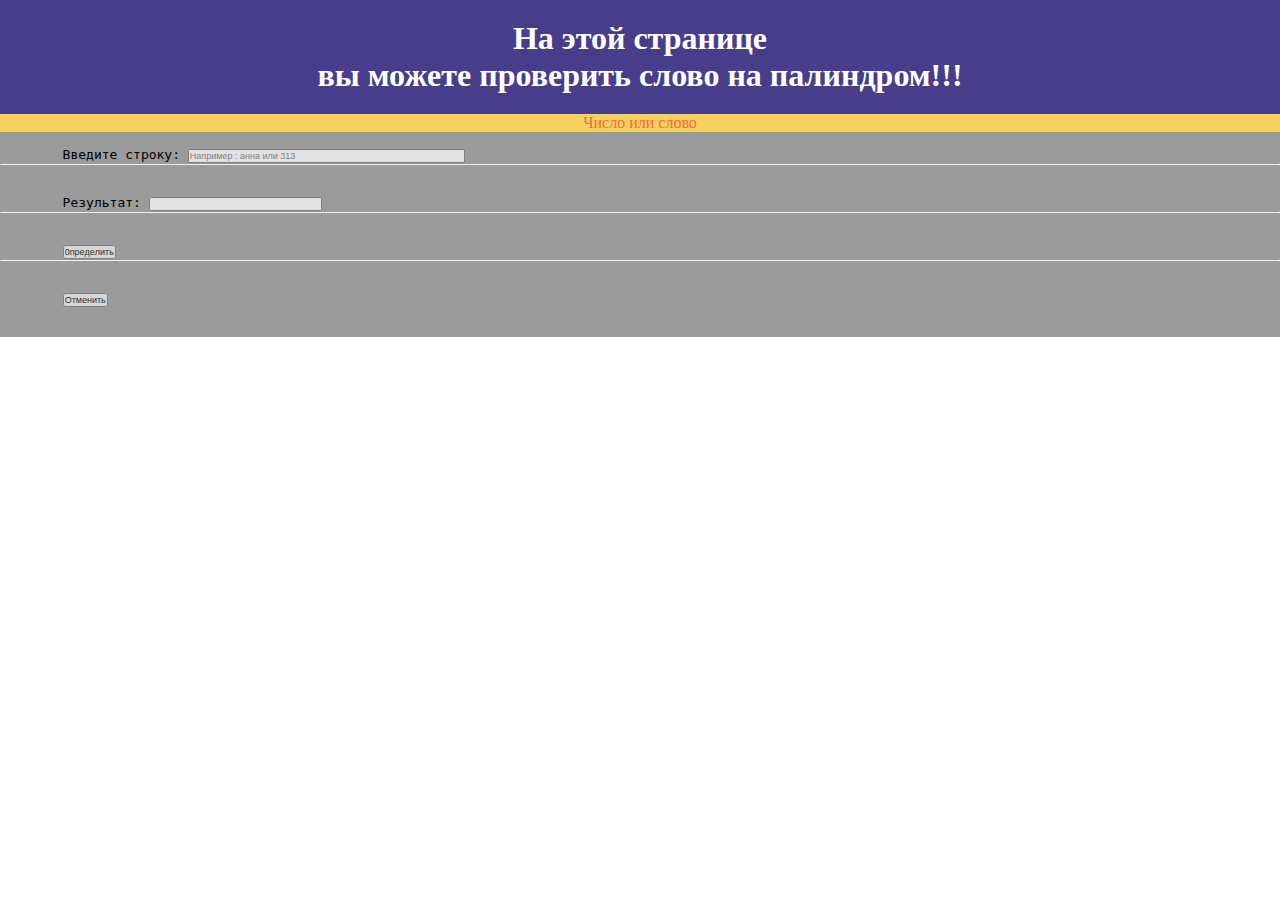
<file: home.html>
<!DOCTYPE html>
<html lang="en">

<head>
  <meta charset="UTF-8" />
  <meta name="viewport" content="width=device-width, initial-scale=1.0" />
  <title>JS TEST</title>
  <link rel="stylesheet" href="css/css.css" />

</head>

<body>
  <h1>
    На этой странице <br />
    вы можете проверить слово на палиндром!!!
  </h1>
  <label>Число или слово</label>

  <form name="forml">
    <pre>

        Введите строку: <input type="text" name="data" size="50" placeholder="Например : анна или 313"><hr>  
         
        Результат: <input type="text" name="res" size="30"><hr>  
         
        <input type="button" value="0пpeдeлить" onclick="pal(forml)"><hr>  
         
        <input type="reset" value="Отменить">  
         
        </pre>
  </form>
  <script language="JavaScript">
    function pal(form) {

      var text = form.data.value.toLowerCase().replace(/\s+/g, "");
      var p1 = 0,
        p2 = text.length - 1;

      while (p1 < p2)
        if (text.charAt(p1++) != text.charAt(p2--)) {
          form.res.value = "не является палиндромом";
          return;
        }
      form.res.value = "палиндром";
    }
  </script>
</body>

</html>
</file>
<file: css/css.css>
* {
    margin: 0px;
    padding: 0px;
}

h1 {
    text-align: center;
    padding: 20px;
    background-color: darkslateblue;
    color: white;
}

label {
    text-align: center;
    display: block;
    background-color: rgb(245, 210, 94);
    color: tomato;

}

form {
    background-color: rgba(107, 107, 107, 0.678);
}

input {
    opacity: 0.7;
    font-size: 9px;
    display: inline-block;


}

input:hover {
    color: rgb(3, 166, 216);
    transition: 0.8s;
}
</file>
